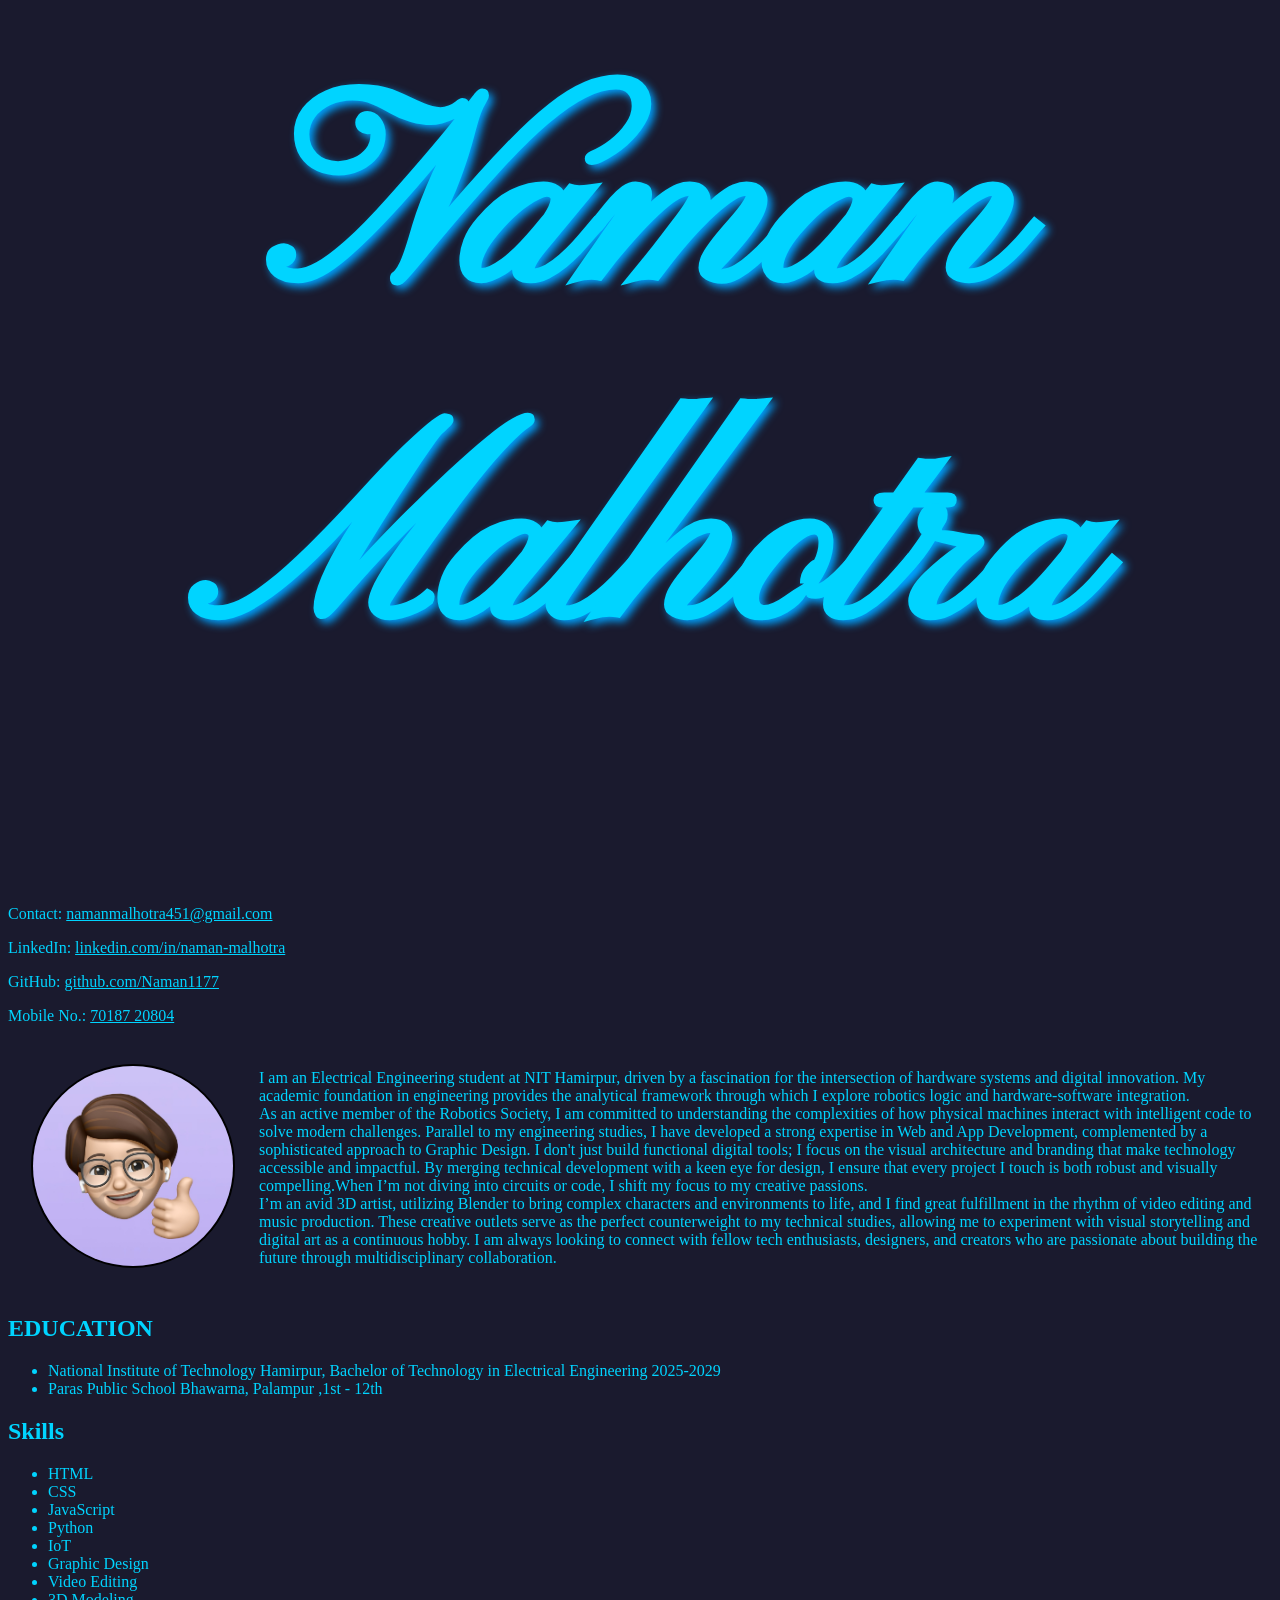
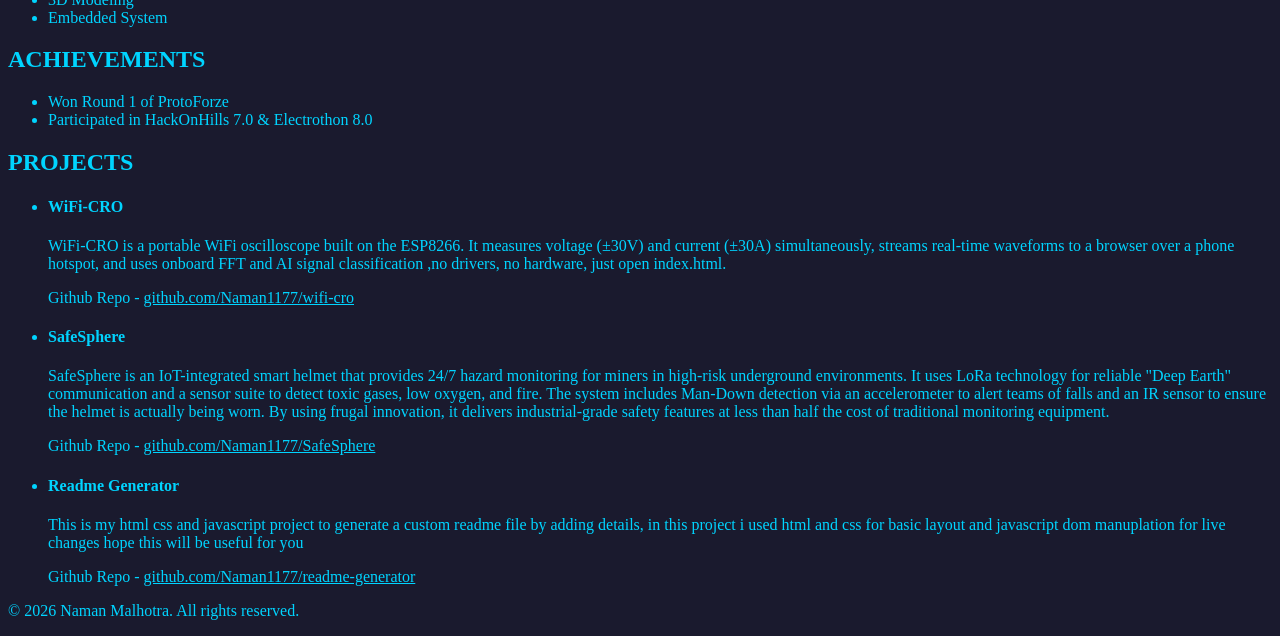
<file: index.html>
<!doctype html>
<html lang="en">

<head>
    <meta charset="UTF-8" />
    <meta name="viewport" content="width=device-width, initial-scale=1.0" />
    <meta name="description"
        content="This is Naman Malhotra's portfolio showcasing his skills, projects, and achievements in the field of Electrical Engineering, Web Development, and Graphic Design." />
    <meta name="keywords"
        content="Naman, Portfolio, Electrical Engineering, Web Development, Graphic Design, Projects, Achievements" />
    <title>Naman's Portfolio</title>
    <link rel="shortcut icon" href="hi.jpeg" type="image/x-icon">
    <link rel="stylesheet" href="style.css" />
    <meta name="google-site-verification" content="fdovez9POPrvn5SjB5YPYtMrT13T108MOaUS0KJ5PZQ" />
    <link rel="preconnect" href="https://fonts.googleapis.com">
    <link rel="preconnect" href="https://fonts.gstatic.com" crossorigin>
    <link
        href="https://fonts.googleapis.com/css2?family=Archivo+Black&family=Comic+Relief:wght@400;700&family=Fascinate&family=Pinyon+Script&display=swap"
        rel="stylesheet">

</head>

<body>
    <div>
        <div>
            <h1 >Naman <br> Malhotra</h1>
            <p>
                Contact:
                <a href="mailto:namanmalhotra451@gmail.com">namanmalhotra451@gmail.com</a>
            </p>
            <p>
                LinkedIn:
                <a target="_blank"
                    href="https://www.linkedin.com/in/naman-malhotra-5b0b062a5/">linkedin.com/in/naman-malhotra</a>
            </p>
            <p>
                GitHub:
                <a target="_blank" href="https://github.com/Naman1177">github.com/Naman1177</a>
            </p>
            <p>Mobile No.: <a href="tel:+917018720804">70187 20804</a></p>
        </div>
        <div>
            <table>
                <tr>
                    <td>
                        <a href="resume.html">
                            <img id="gg" src="hi.jpeg" alt="profilepic" height="200">
                        </a>
                    </td>
                    <td id="desc">
                        I am an Electrical Engineering student at NIT Hamirpur, driven by
                        a fascination for the intersection of hardware systems and digital
                        innovation. My academic foundation in engineering provides the
                        analytical framework through which I explore robotics logic and
                        hardware-software integration. <br />As an active member of the
                        Robotics Society, I am committed to understanding the complexities
                        of how physical machines interact with intelligent code to solve
                        modern challenges. Parallel to my engineering studies, I have
                        developed a strong expertise in Web and App Development,
                        complemented by a sophisticated approach to Graphic Design. I
                        don't just build functional digital tools; I focus on the visual
                        architecture and branding that make technology accessible and
                        impactful. By merging technical development with a keen eye for
                        design, I ensure that every project I touch is both robust and
                        visually compelling.When I’m not diving into circuits or code, I
                        shift my focus to my creative passions. <br />I’m an avid 3D
                        artist, utilizing Blender to bring complex characters and
                        environments to life, and I find great fulfillment in the rhythm
                        of video editing and music production. These creative outlets
                        serve as the perfect counterweight to my technical studies,
                        allowing me to experiment with visual storytelling and digital art
                        as a continuous hobby. I am always looking to connect with fellow
                        tech enthusiasts, designers, and creators who are passionate about
                        building the future through multidisciplinary collaboration.
                    </td>
                </tr>
            </table>
        </div>
        <div>
            <section>
                <h2>EDUCATION</h2>
                <ul>
                    <li>
                        National Institute of Technology Hamirpur, Bachelor of Technology
                        in Electrical Engineering 2025-2029
                    </li>
                    <li>Paras Public School Bhawarna, Palampur ,1st - 12th</li>
                </ul>
            </section>
        </div>
        <div>
            <section>
                <h2>Skills</h2>
                <ul>
                    <li>HTML</li>
                    <li>CSS</li>
                    <li>JavaScript</li>
                    <li>Python</li>
                    <li>IoT</li>
                    <li>Graphic Design</li>
                    <li>Video Editing</li>
                    <li>3D Modeling</li>
                    <li>Embedded System</li>
                </ul>
            </section>
        </div>
        <div>
            <section>
                <h2>ACHIEVEMENTS</h2>
                <ul>
                    <li>Won Round 1 of ProtoForze</li>
                    <li>Participated in HackOnHills 7.0 & Electrothon 8.0</li>
                </ul>
            </section>
        </div>
        <div>
            <section>
                <h2>PROJECTS</h2>
                <ul>
                    <li>
                        <h4>WiFi-CRO</h4>
                        <p>
                            WiFi-CRO is a portable WiFi oscilloscope built on the ESP8266.
                            It measures voltage (±30V) and current (±30A) simultaneously,
                            streams real-time waveforms to a browser over a phone hotspot,
                            and uses onboard FFT and AI signal classification ,no drivers,
                            no hardware, just open index.html.
                        </p>
                        <p>
                            Github Repo -
                            <a target="_blank"
                                href="https://github.com/Naman1177/WIFI_CRO">github.com/Naman1177/wifi-cro</a>
                        </p>
                    </li>

                    <li>
                        <h4>SafeSphere</h4>
                        <p>
                            SafeSphere is an IoT-integrated smart helmet that provides 24/7
                            hazard monitoring for miners in high-risk underground
                            environments. It uses LoRa technology for reliable "Deep Earth"
                            communication and a sensor suite to detect toxic gases, low
                            oxygen, and fire. The system includes Man-Down detection via an
                            accelerometer to alert teams of falls and an IR sensor to ensure
                            the helmet is actually being worn. By using frugal innovation,
                            it delivers industrial-grade safety features at less than half
                            the cost of traditional monitoring equipment.
                        </p>
                        <p>
                            Github Repo -
                            <a target="_blank"
                                href="https://github.com/Naman1177/Safe-sphere">github.com/Naman1177/SafeSphere</a>
                        </p>
                    </li>
                    <li>
                        <h4>Readme Generator</h4>
                        <p>
                            This is my html css and javascript project to generate a custom
                            readme file by adding details, in this project i used html and
                            css for basic layout and javascript dom manuplation for live
                            changes hope this will be useful for you
                        </p>
                        <p>
                            Github Repo -
                            <a target="_blank"
                                href="https://github.com/Naman1177/readme-generator">github.com/Naman1177/readme-generator</a>
                        </p>
                    </li>
                </ul>
            </section>
        </div>

        <footer>
            <p>&copy; 2026 Naman Malhotra. All rights reserved.</p>
        </footer>
    </div>

</body>

</html>
</file>
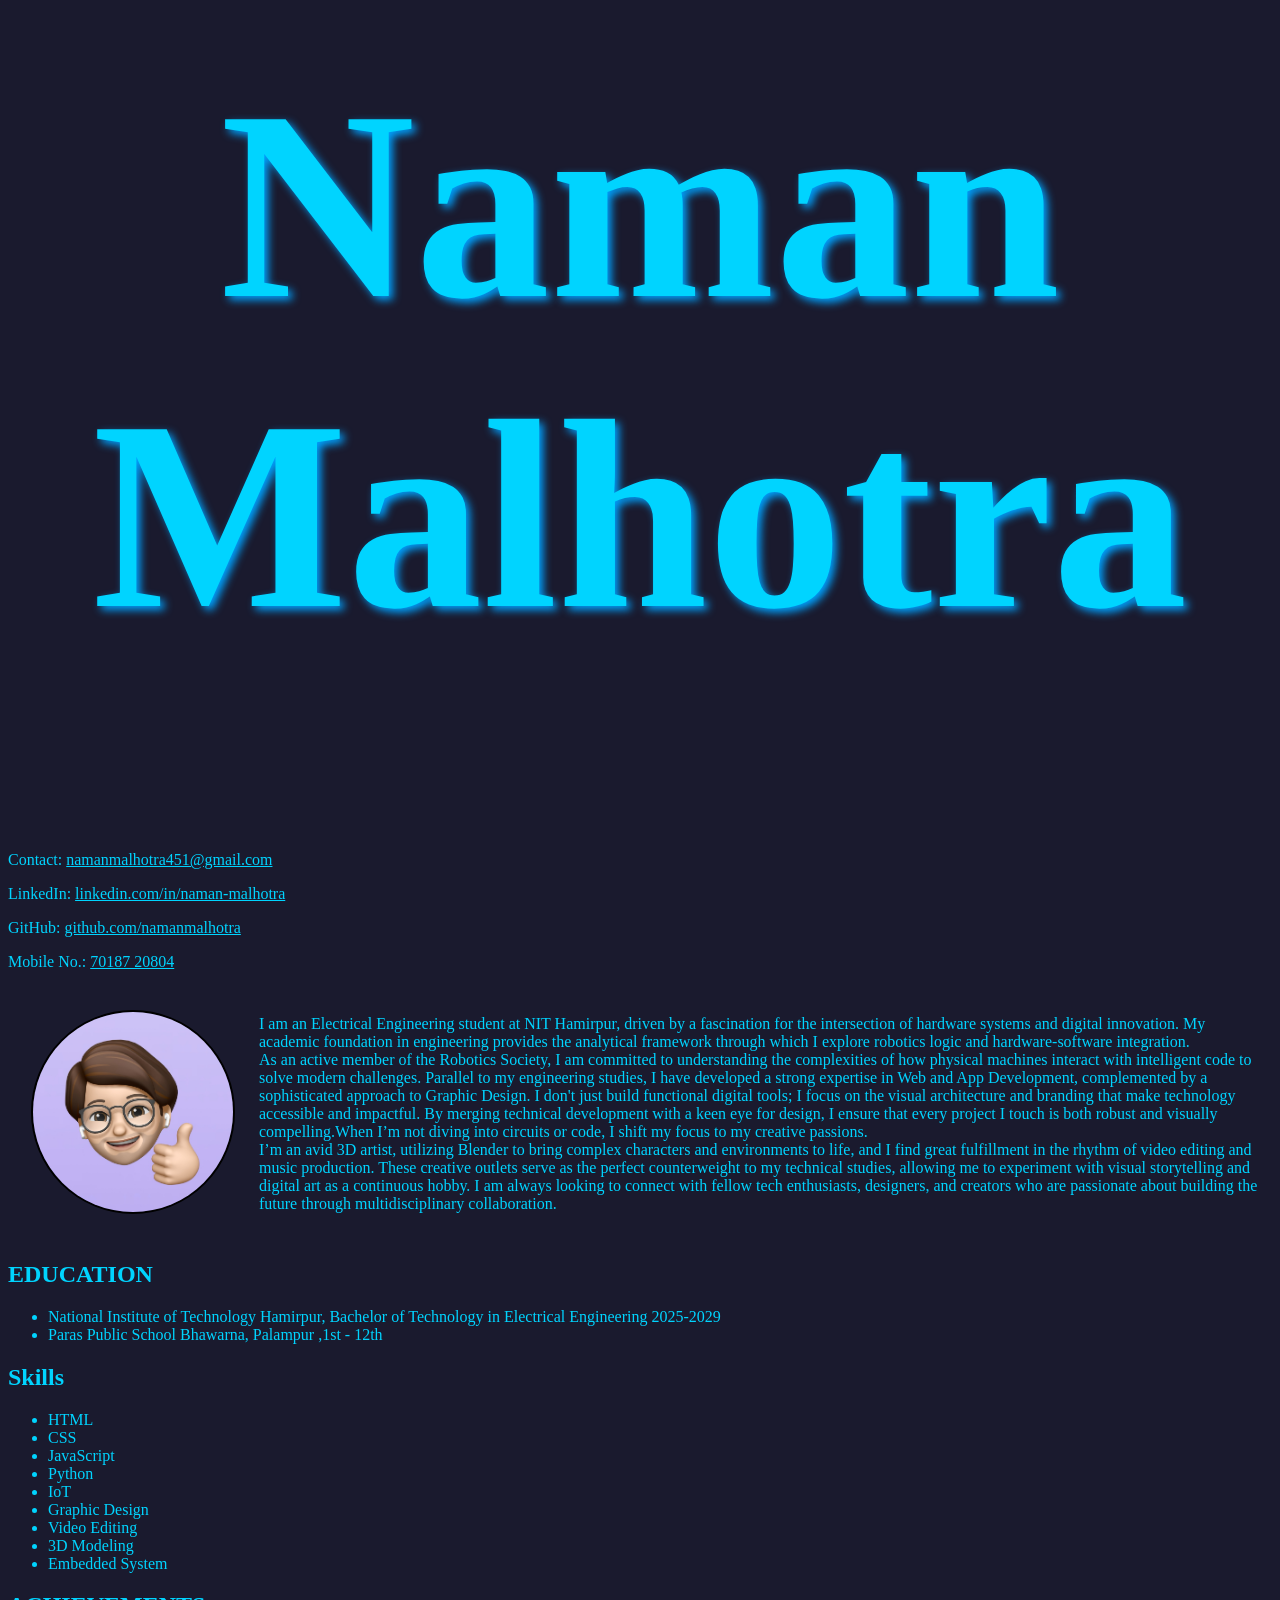
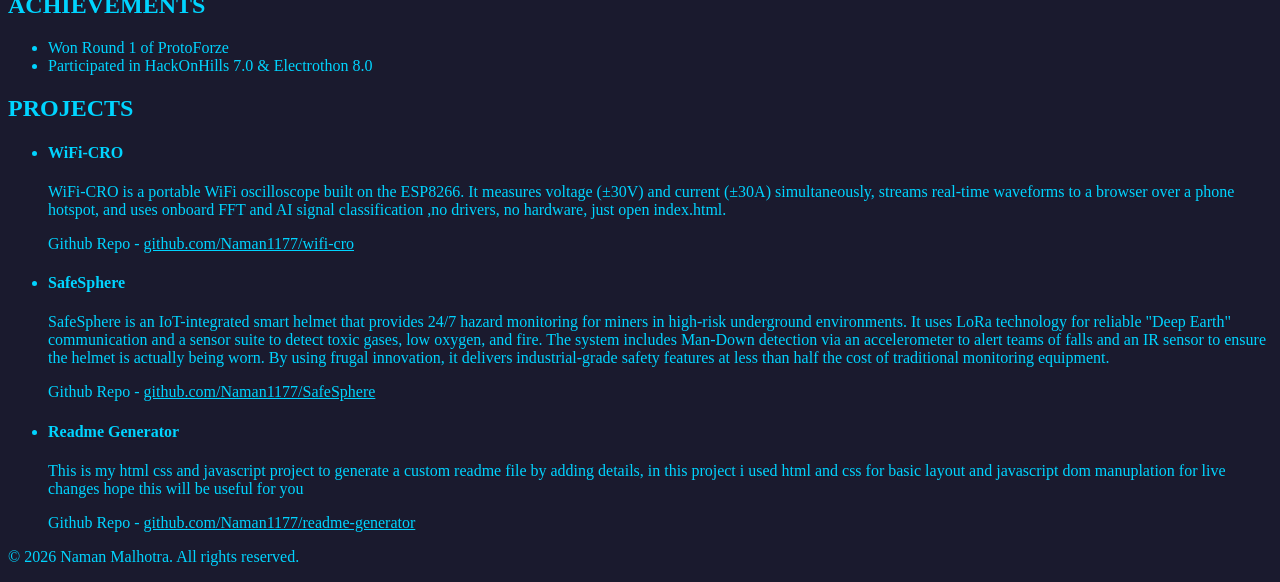
<file: resume.html>
<!doctype html>
<html lang="en">

<head>
    <meta charset="UTF-8" />
    <meta name="viewport" content="width=device-width, initial-scale=1.0" />
    <meta name="description"
        content="This is Naman Malhotra's portfolio showcasing his skills, projects, and achievements in the field of Electrical Engineering, Web Development, and Graphic Design." />
    <meta name="keywords"
        content="Naman, Portfolio, Electrical Engineering, Web Development, Graphic Design, Projects, Achievements" />
    <title>Naman's Portfolio</title>
    <link rel="shortcut icon" href="hi.jpeg" type="image/x-icon">
    <link rel="stylesheet" href="style.css" />
    
</head>

<body>
    <div>
        <div>
            <h1>Naman Malhotra</h1>
            <p>
                Contact:
                <a href="mailto:namanmalhotra451@gmail.com">namanmalhotra451@gmail.com</a>
            </p>
            <p>
                LinkedIn:
                <a target="_blank"
                    href="https://www.linkedin.com/in/naman-malhotra-5b0b062a5/">linkedin.com/in/naman-malhotra</a>
            </p>
            <p>
                GitHub:
                <a target="_blank" href="https://github.com/Naman1177">github.com/namanmalhotra</a>
            </p>
            <p>Mobile No.: <a href="tel:+917018720804">70187 20804</a></p>
        </div>
        <div>
            <table>
                <tr>
                    <td>
                        <a href="resume.html">
                            <img id="gg" src="hi.jpeg" alt="profilepic" height="200">
                        </a>
                    </td>
                    <td id="desc">
                        I am an Electrical Engineering student at NIT Hamirpur, driven by
                        a fascination for the intersection of hardware systems and digital
                        innovation. My academic foundation in engineering provides the
                        analytical framework through which I explore robotics logic and
                        hardware-software integration. <br />As an active member of the
                        Robotics Society, I am committed to understanding the complexities
                        of how physical machines interact with intelligent code to solve
                        modern challenges. Parallel to my engineering studies, I have
                        developed a strong expertise in Web and App Development,
                        complemented by a sophisticated approach to Graphic Design. I
                        don't just build functional digital tools; I focus on the visual
                        architecture and branding that make technology accessible and
                        impactful. By merging technical development with a keen eye for
                        design, I ensure that every project I touch is both robust and
                        visually compelling.When I’m not diving into circuits or code, I
                        shift my focus to my creative passions. <br />I’m an avid 3D
                        artist, utilizing Blender to bring complex characters and
                        environments to life, and I find great fulfillment in the rhythm
                        of video editing and music production. These creative outlets
                        serve as the perfect counterweight to my technical studies,
                        allowing me to experiment with visual storytelling and digital art
                        as a continuous hobby. I am always looking to connect with fellow
                        tech enthusiasts, designers, and creators who are passionate about
                        building the future through multidisciplinary collaboration.
                    </td>
                </tr>
            </table>
        </div>
        <div>
            <section>
                <h2>EDUCATION</h2>
                <ul>
                    <li>
                        National Institute of Technology Hamirpur, Bachelor of Technology
                        in Electrical Engineering 2025-2029
                    </li>
                    <li>Paras Public School Bhawarna, Palampur ,1st - 12th</li>
                </ul>
            </section>
        </div>
        <div>
            <section>
                <h2>Skills</h2>
                <ul>
                    <li>HTML</li>
                    <li>CSS</li>
                    <li>JavaScript</li>
                    <li>Python</li>
                    <li>IoT</li>
                    <li>Graphic Design</li>
                    <li>Video Editing</li>
                    <li>3D Modeling</li>
                    <li>Embedded System</li>
                </ul>
            </section>
        </div>
        <div>
            <section>
                <h2>ACHIEVEMENTS</h2>
                <ul>
                    <li>Won Round 1 of ProtoForze</li>
                    <li>Participated in HackOnHills 7.0 & Electrothon 8.0</li>
                </ul>
            </section>
        </div>
        <div>
            <section>
                <h2>PROJECTS</h2>
                <ul>
                    <li>
                        <h4>WiFi-CRO</h4>
                        <p>
                            WiFi-CRO is a portable WiFi oscilloscope built on the ESP8266.
                            It measures voltage (±30V) and current (±30A) simultaneously,
                            streams real-time waveforms to a browser over a phone hotspot,
                            and uses onboard FFT and AI signal classification ,no drivers,
                            no hardware, just open index.html.
                        </p>
                        <p>
                            Github Repo -
                            <a target="_blank"
                                href="https://github.com/Naman1177/WIFI_CRO">github.com/Naman1177/wifi-cro</a>
                        </p>
                    </li>

                    <li>
                        <h4>SafeSphere</h4>
                        <p>
                            SafeSphere is an IoT-integrated smart helmet that provides 24/7
                            hazard monitoring for miners in high-risk underground
                            environments. It uses LoRa technology for reliable "Deep Earth"
                            communication and a sensor suite to detect toxic gases, low
                            oxygen, and fire. The system includes Man-Down detection via an
                            accelerometer to alert teams of falls and an IR sensor to ensure
                            the helmet is actually being worn. By using frugal innovation,
                            it delivers industrial-grade safety features at less than half
                            the cost of traditional monitoring equipment.
                        </p>
                        <p>
                            Github Repo -
                            <a target="_blank"
                                href="https://github.com/Naman1177/Safe-sphere">github.com/Naman1177/SafeSphere</a>
                        </p>
                    </li>
                    <li>
                        <h4>Readme Generator</h4>
                        <p>
                            This is my html css and javascript project to generate a custom
                            readme file by adding details, in this project i used html and
                            css for basic layout and javascript dom manuplation for live
                            changes hope this will be useful for you
                        </p>
                        <p>
                            Github Repo -
                            <a target="_blank"
                                href="https://github.com/Naman1177/readme-generator">github.com/Naman1177/readme-generator</a>
                        </p>
                    </li>
                </ul>
            </section>
        </div>

        <footer>
            <p>&copy; 2026 Naman Malhotra. All rights reserved.</p>
        </footer>
    </div>

</body>

</html>
</file>
<file: style.css>
body {background: #1A1A2E;
}
#gg{
    border-radius: 50%;
    border-color: black;
    border-width: 2px;
    border-style: solid;
    margin: 20px;
    
}
#gg:hover{
    border-color: #E0F2F1;
    transform: scale(1.1);
    transition: transform 0.4s ease-in-out;
   
}
   
h1{
    color: #00D4FF;
    text-align: center;
    font-family: "Pinyon Script", cursive;
    font-size: 270px;
    margin-top: 50px;
    text-shadow: #00a2ff 4px 4px 8px;
}
p{
    color: #00D4FF;
    
}
h2{
    color: #00D4FF;
    
}
a{
    color: #00D4FF;
    
}
td{
    color: #00D4FF;
    
}
ul{
    color: #00D4FF;
    
}
</file>
